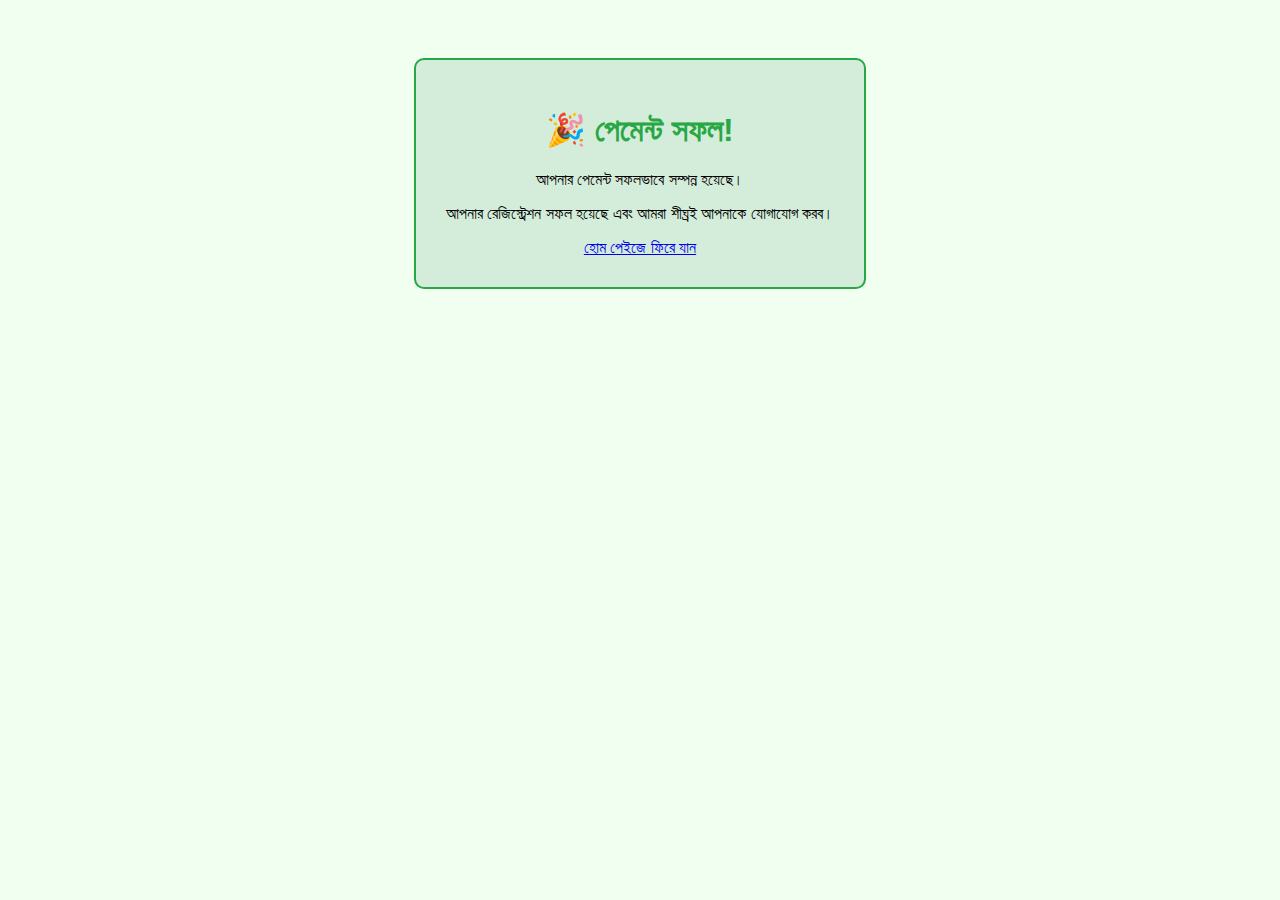
<file: index.html>
<!DOCTYPE html>
<html lang="bn">
<head>
  <meta charset="UTF-8" />
  <meta name="viewport" content="width=device-width, initial-scale=1.0" />
  <title>পেমেন্ট সফল</title>
  <style>
    body {
      font-family: Arial, sans-serif;
      text-align: center;
      padding: 50px;
      background-color: #f0fff0;
    }
    .success-box {
      background-color: #d4edda;
      padding: 30px;
      border-radius: 10px;
      display: inline-block;
      border: 2px solid #28a745;
    }
    h1 {
      color: #28a745;
    }
  </style>
</head>
<body>
  <div class="success-box">
    <h1>🎉 পেমেন্ট সফল!</h1>
    <p>আপনার পেমেন্ট সফলভাবে সম্পন্ন হয়েছে।</p>
    <p>আপনার রেজিস্ট্রেশন সফল হয়েছে এবং আমরা শীঘ্রই আপনাকে যোগাযোগ করব।</p>
    <a href="/">হোম পেইজে ফিরে যান</a>
  </div>
</body>
</html>
</file>
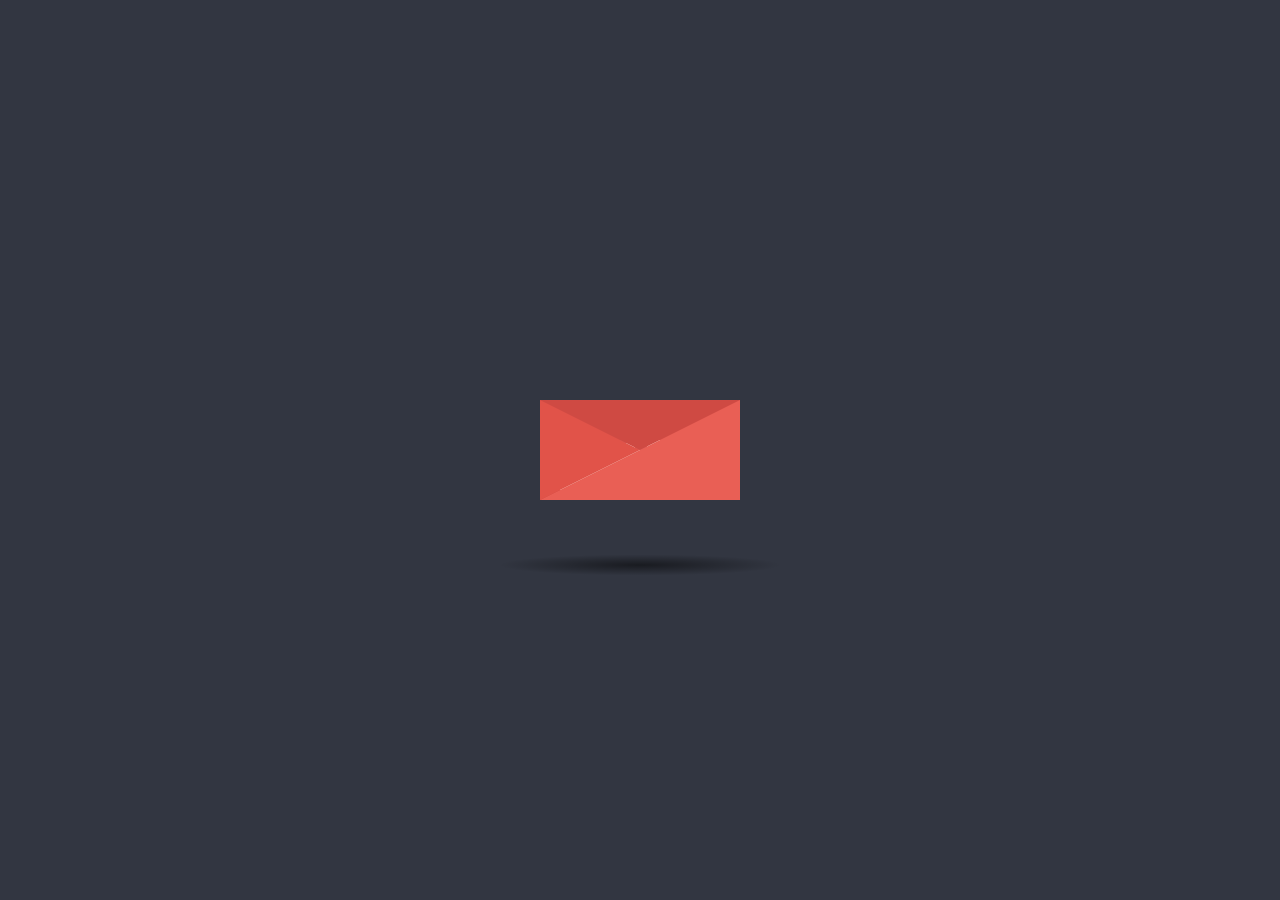
<file: opening_letter.html>
<!DOCTYPE html>
<html lang="en">
<head>
    <meta charset="UTF-8">
    <meta name="viewport" content="width=device-width, initial-scale=1.0">
    <title>Opening Envelope</title>
    <link rel="stylesheet" href="opening_letter.css">
</head>
<body>
    
    <div class="letter_image">
        <div class="animated_mail">
            <div class="back_fold"></div>
            <div class="letter">
                <div class="letter_border"></div>
                <div class="letter_title">
                    <img src="Friends/zahid_hossen.png" alt="Loading" height="140px" width="100px">
                </div>
                <div class="letter_content"></div>
                <div class="letter_stamp">
                    <div class="letter_stamp_inner"></div>
                </div>
            </div>
            <div class="top_fold"></div>
            <div class="body"></div>
            <div class="left_fold"></div>
        </div>
        <div class="shadow"></div>
    </div>

</body>
</html>
</file>
<file: opening_letter.css>
body {
    background: #323641;
  }
  .letter_image {
    position: absolute;
    top: 50%;
    left: 50%;
    width: 200px;
    height: 200px;
    -webkit-transform: translate(-50%, -50%);
    -moz-transform: translate(-50%, -50%);
    transform: translate(-50%, -50%);
    cursor: pointer;
  }
  .animated_mail {
    position: absolute;
    height: 150px;
    width: 200px;
    -webkit-transition: .4s;
    -moz-transition: .4s;
    transition: .4s;
    .body {
      position: absolute;
      bottom: 0;
      width: 0;
      height: 0;
      border-style: solid;
      border-width: 0 0 100px 200px;
      border-color: transparent transparent #e95f55 transparent;
      z-index: 2;
    }
    .top_fold {
      position: absolute;
      top: 50px;
      width: 0;
      height: 0;
      border-style: solid;
      border-width: 50px 100px 0 100px;
      -webkit-transform-origin: 50% 0%;
      -webkit-transition: transform .4s .4s, z-index .2s .4s;
      -moz-transform-origin: 50% 0%;
      -moz-transition: transform .4s .4s, z-index .2s .4s;
      transform-origin: 50% 0%;
      transition: transform .4s .4s, z-index .2s .4s;
      border-color: #cf4a43 transparent transparent transparent;
      z-index: 2;
    }
    .back_fold {
      position: absolute;
      bottom: 0;
      width: 200px;
      height: 100px;
      background: #cf4a43;
      z-index: 0;
    }
    .left_fold {
      position: absolute;
      bottom: 0;
      width: 0;
      height: 0;
      border-style: solid;
      border-width: 50px 0 50px 100px;
      border-color: transparent transparent transparent #e15349;
      z-index: 2;
    }
    .letter {
      left: 20px;
      bottom: 0px;
      position: absolute;
      width: 160px;
      height: 60px;
      background: white;
      z-index: 1;
      overflow: hidden;
      -webkit-transition: .4s .2s;
      -moz-transition: .4s .2s;
      transition: .4s .2s;
      
      .letter_border {
        height: 10px;
        width: 100%;
        background: repeating-linear-gradient(
          -45deg,
          #cb5a5e,
          #cb5a5e 8px,
          transparent 8px,
          transparent 18px
        );
      }
      .letter_title {
        /* margin-top: 6px;
        margin-left: 6px; */
        text-align: center;
        /* height: 10px;
        width: 40%; */
        font-size: 10px;
        color: #e95f55;
      }
      .letter_context {
        margin-top: 10px;
        margin-left: 5px;
        height: 10px;
        width: 20%;
        background: #cb5a5e;
      }
      .letter_stamp {
        margin-top: 30px;
        margin-left: 120px;
        border-radius: 100%;
        height: 30px;
        width: 30px;
        background: #cb5a5e;
        opacity: 0.3;
      }
    }
  }
  .shadow {
    position: absolute;
    top: 200px;
    left: 50%;
    width: 400px;
    height: 30px;
    transition: .4s;
    transform: translateX(-50%);
    -webkit-transition: .4s;
    -webkit-transform: translateX(-50%);
    -moz-transition: .4s;
    -moz-transform: translateX(-50%);
    
    border-radius: 100%;
    background: radial-gradient(rgba(0,0,0,0.5), rgba(0,0,0,0.0), rgba(0,0,0,0.0));
  }
    .letter_image:hover {
      .animated-mail {
        transform: translateY(50px);
        -webkit-transform: translateY(50px);
        -moz-transform: translateY(50px);
      }
      .animated_mail .top_fold {
        transition: transform .4s, z-index .2s;
        transform: rotateX(180deg);
        -webkit-transition: transform .4s, z-index .2s;
        -webkit-transform: rotateX(180deg);
        -moz-transition: transform .4s, z-index .2s;
        -moz-transform: rotateX(180deg);
        z-index: 0;
      }
      .animated_mail .letter {
        height: 180px;
      }
      .shadow {
        width: 250px;
      }
    }
</file>
